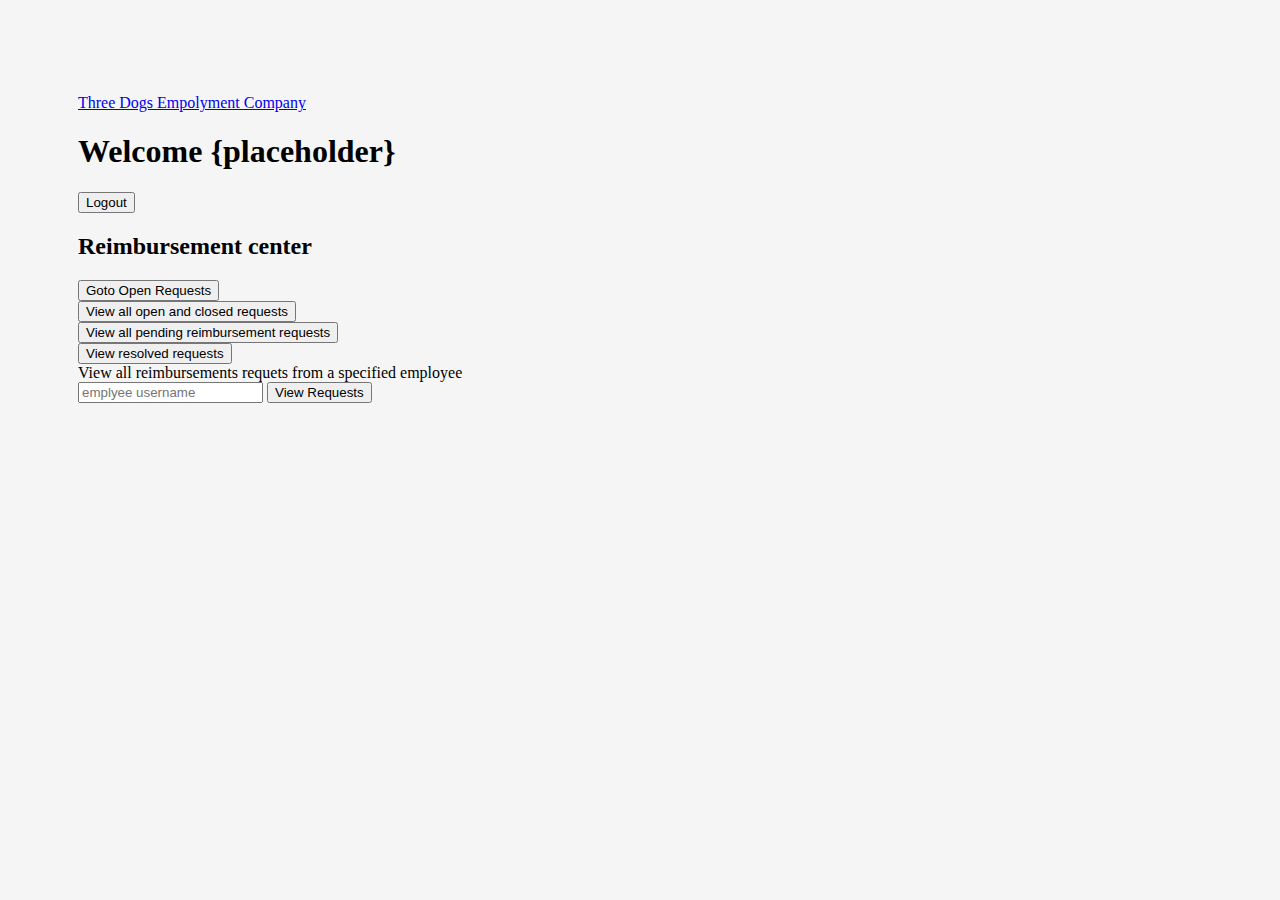
<file: src/main/webapp/managerHomePage.html>
<!DOCTYPE html>
<html lang="en">
<head>
    <meta charset="UTF-8">
    <meta http-equiv="X-UA-Compatible" content="IE=edge">
    <meta name="viewport" content="width=device-width, initial-scale=1.0">
    <title>Document</title>
    <link rel="stylesheet" href="css/styles.css">
    <link href="https://cdn.jsdelivr.net/npm/bootstrap@5.2.0-beta1/dist/css/bootstrap.min.css" rel="stylesheet" integrity="sha384-0evHe/X+R7YkIZDRvuzKMRqM+OrBnVFBL6DOitfPri4tjfHxaWutUpFmBp4vmVor" crossorigin="anonymous"/>
</head>
<body>
    <header>
        <a href="index.html">
        <p>Three Dogs Empolyment Company</p>
        </a>
    </header>
    <h1>Welcome {placeholder}</h1>
    <button>Logout</button>
    <main>

        <div class = "container">

            <div class="row">
                <div class="card col-4"> 
                    <div class="card-head">
                        <h2>Reimbursement center</h2>
                    </div> 
                    <div class="card-body">
                        <form method="post" action = "gotoOpenRequests">
                            <input type="submit" value="Goto Open Requests">
                        </form>
                        <form method="post" action = "viewAllRequests">
                            <input type="submit" value="View all open and closed requests">
                        </form>
                        <form method="post" action = "viewPendingAll">
                            <input type="submit" value="View all pending reimbursement requests">
                        </form>
                        <form method="post" action = "viewResolved">
                            <input type="submit" value="View resolved requests">
                        </form>
                        <form method="post" action = "viewEmpolyeeReuqests">
                            <label>View all reimbursements requets from a specified employee</label>
                            <br>
                            <input type="text" name="employee" placeholder="emplyee username">
                            <input type="submit" value="View Requests">
                        </form>
                    </div>
                </div>
                
                
        </div>
            
    </div>
    </main>
    <script src="https://cdn.jsdelivr.net/npm/@popperjs/core@2.11.5/dist/umd/popper.min.js" integrity="sha384-Xe+8cL9oJa6tN/veChSP7q+mnSPaj5Bcu9mPX5F5xIGE0DVittaqT5lorf0EI7Vk" crossorigin="anonymous"></script>
<script src="https://cdn.jsdelivr.net/npm/bootstrap@5.2.0-beta1/dist/js/bootstrap.min.js" integrity="sha384-kjU+l4N0Yf4ZOJErLsIcvOU2qSb74wXpOhqTvwVx3OElZRweTnQ6d31fXEoRD1Jy" crossorigin="anonymous"></script>

</body>
</html>
</file>
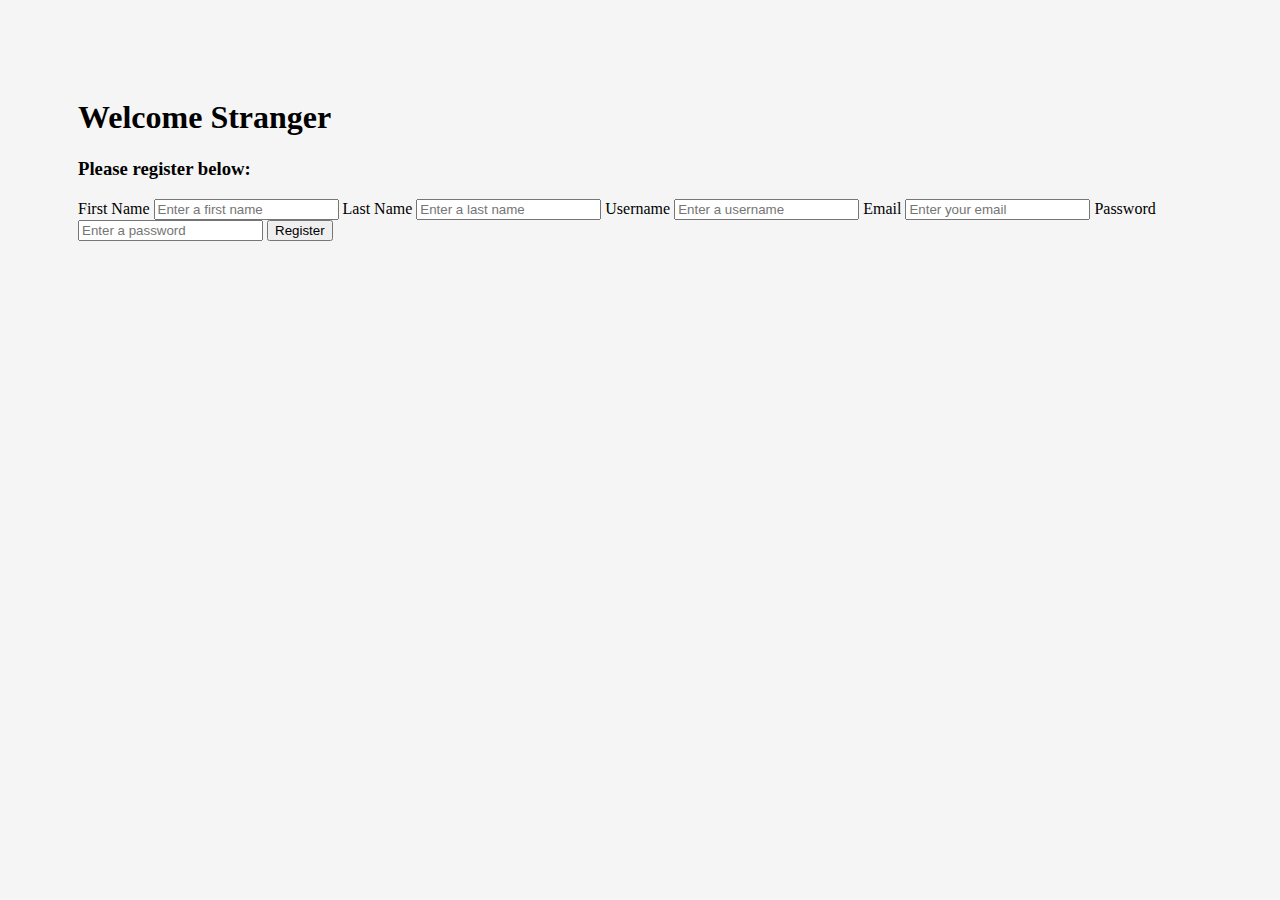
<file: src/main/webapp/registration.html>
<!DOCTYPE html>
<html>

<head>
  <meta charset="UTF-8" />
  <title>Registration</title>

  <link href="https://cdn.jsdelivr.net/npm/bootstrap@5.2.0-beta1/dist/css/bootstrap.min.css" rel="stylesheet" integrity="sha384-0evHe/X+R7YkIZDRvuzKMRqM+OrBnVFBL6DOitfPri4tjfHxaWutUpFmBp4vmVor" crossorigin="anonymous" />
  <link rel="stylesheet" href="css/styles.css">
</head>

<body>
  <div class="container">
    <div class="card shadow-lg">
      <div class="card-header text-center">
        <h1>Welcome Stranger</h1>
        <h3>Please register below:</h3>
      </div>

      <div class="card-body text-center">
        <form method="POST" action="register" class="me-auto ms-auto col-sm-9 col-md-6 col-lg-5 col-xl-4">
          <label for="firstname" class="visually-hidden">First Name</label>
          <input type="text" name="firstname" placeholder="Enter a first name" class="form-control mb-3" required />

          <label for="lastname" class="visually-hidden">Last Name</label>
          <input type="text" name="lastname" placeholder="Enter a last name" class="form-control mb-3" required />

          <label for="username" class="visually-hidden">Username</label>
          <input type="text" name="username" placeholder="Enter a username" class="form-control mb-3" required />

          <label for="email" class="visually-hidden">Email</label>
          <input type="email" name="email" placeholder="Enter your email" class="form-control mb-3" required />

          <label for="password" class="visually-hidden">Password</label>
          <input type="password" name="password" placeholder="Enter a password" class="form-control mb-3" required />

          <input type="submit" value="Register" class="btn btn-primary" />
        </form>
      </div>
    </div>
  </div>
</body>

</html>
</file>
<file: src/main/webapp/css/styles.css>
body {
  background-color: whitesmoke;
  padding: 70px;
}

#login-form {
  display: none;
}

#login-form.active {
  display: block;
}

#dashboard {
  display: none;
}

#dashboard.active {
  display: block;
}

#dashboard .card-header > h3 {
  text-align: center;
  margin: 0;
}

.modal-content input {
  margin-bottom: 0.5rem;
}

th {
  padding: 0.5rem;
}
</file>
